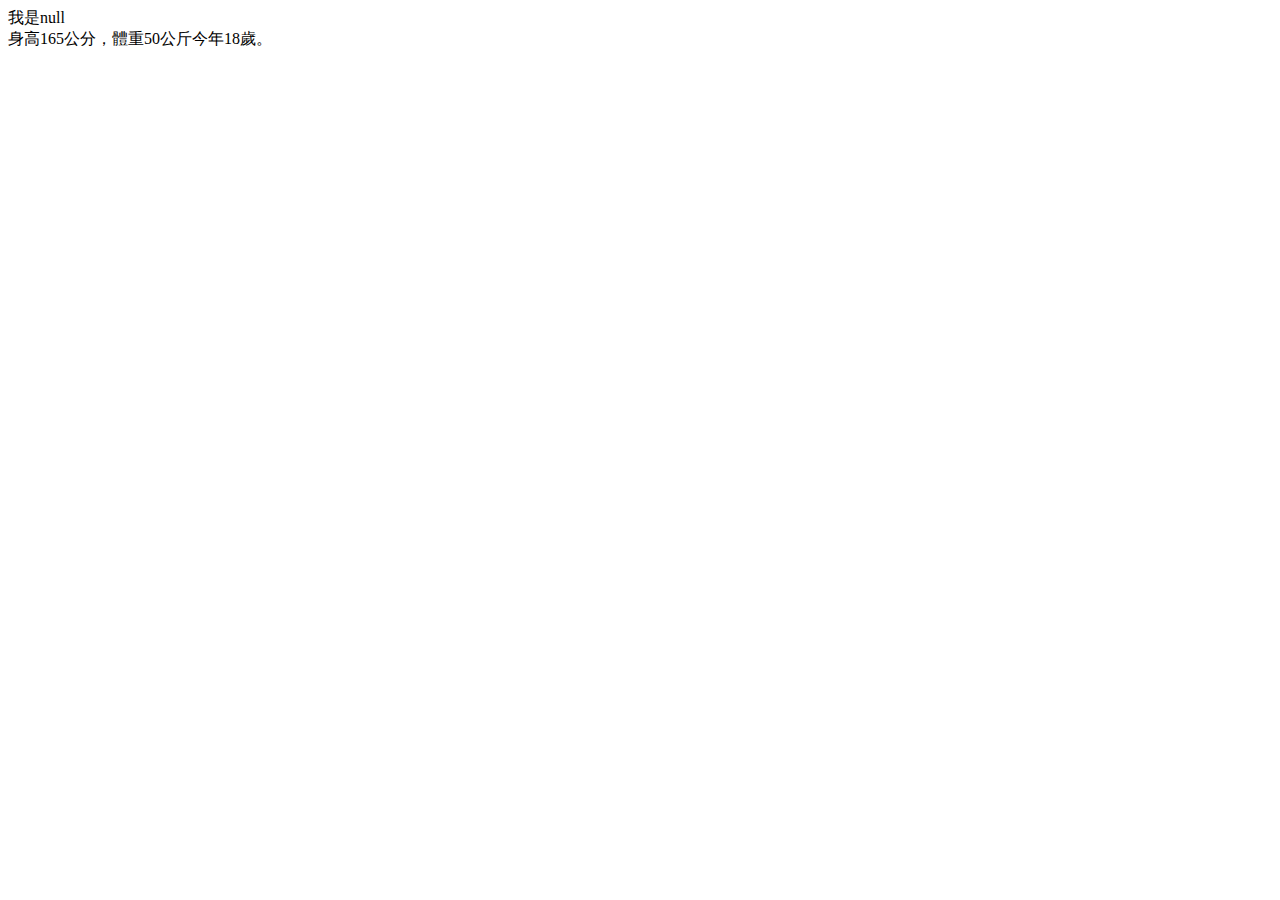
<file: index.html>
<!DOCTYPE html>
<html lang="en">
<head>
    <meta charset="UTF-8">
    <meta http-equiv="X-UA-Compatible" content="IE=edge">
    <meta name="viewport" content="width=device-width, initial-scale=1.0">
    <title>JavaScript</title>
</head>
<body>
    <script src="./script.js"></script>
</body>
</html>
</file>
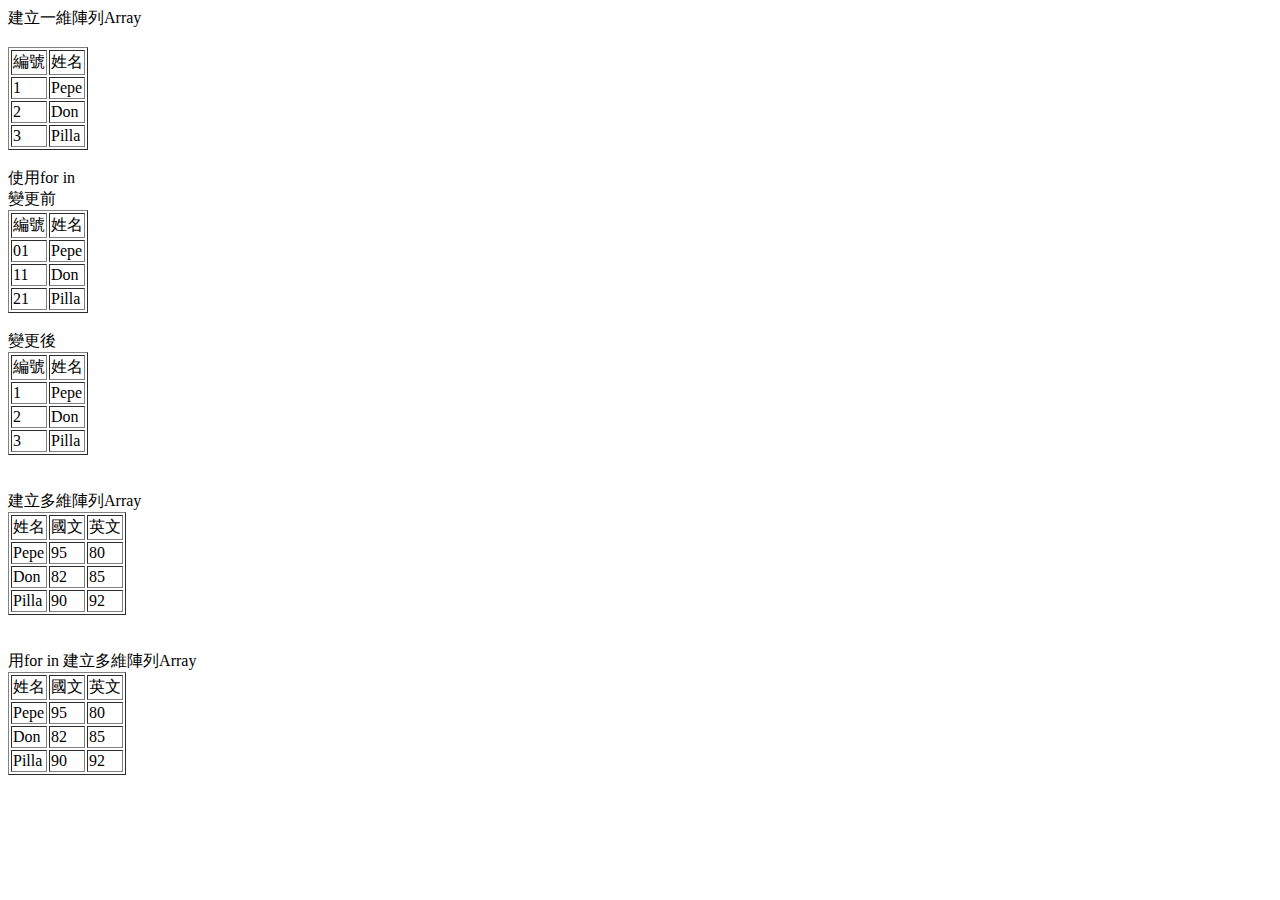
<file: index0530.html>
<!DOCTYPE html>
<html lang="en">
<head>
    <meta charset="UTF-8">
    <meta http-equiv="X-UA-Compatible" content="IE=edge">
    <meta name="viewport" content="width=device-width, initial-scale=1.0">
    <title>Document</title>
    
</head>
<body>
    <script src="./script0530.js"></script>
</body>
</html>
</file>
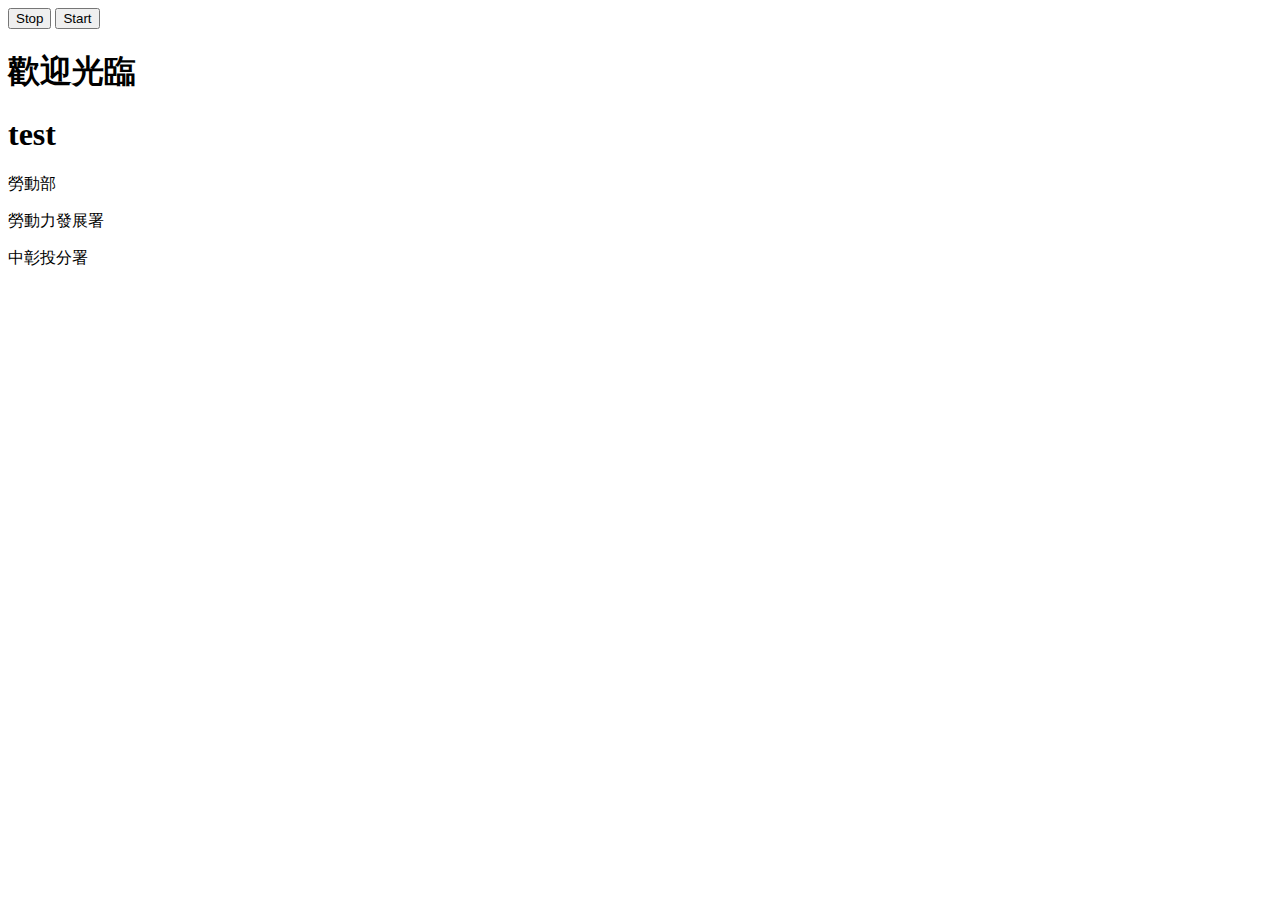
<file: index0530物件.html>
<!DOCTYPE html>
<html lang="en">
<head>
    <meta charset="UTF-8">
    <meta http-equiv="X-UA-Compatible" content="IE=edge">
    <meta name="viewport" content="width=device-width, initial-scale=1.0">
    <title>Document</title>
    
</head>
<body>
    <button onclick="stop()">Stop</button>
    <button onclick="start()">Start</button>
    <h1 id="first">歡迎光臨</h1>
    <h1 id="second">test</h1>
    <p class="second">勞動部</p>
    <p class="second">勞動力發展署</p>
    <p class="second">中彰投分署</p>

</body>
<script src="./script0530物件.js"></script>
</html>
</file>
